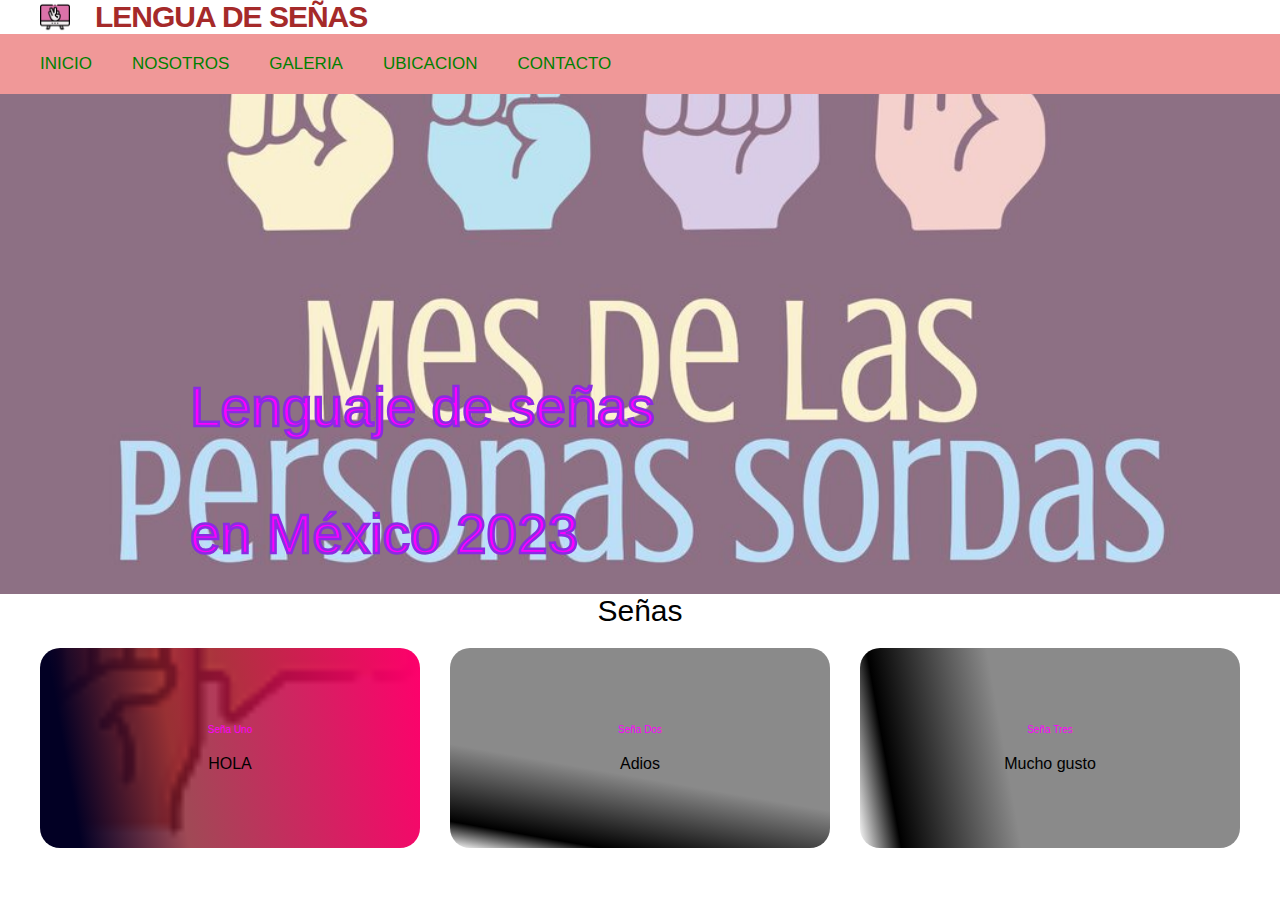
<file: index.html>
<!DOCTYPE html>
<html lang="en">
<head>
    <meta charset="UTF-8">
    <meta name="viewport" content="width=device-width, initial-scale=1.0">
    <title>Document</title>
    <link rel="stylesheet" href="css/styles.css">
    <link rel="shortcut icon" href="../img/lenguaje-de-senas-_1_.ico"><!--icono en pestaña-->
</head>
<body>
    <header>
        <div class="contenedor">
            <div class="contenedor-uno">
                <div class="contenedor-logo">
                    <img src="../img/lenguaje-de-senas-_1_.ico" alt="img1">
                    <h1>Lengua de Señas</h1>
                </div>
            </div>
        </div>


        <div class="contenedor-menu">
            <nav class="navbar container">
                <ul class="menu">
                    <li><a href="index.html">Inicio</a></li>
                    <li><a href="#">Nosotros</a></li>
                    <li><a href="galeria.html">Galeria</a></li>
                    <li><a href="#">Ubicacion</a></li>
                    <li><a href="#">Contacto</a></li>
                </ul>
            </nav>
        </div>
    </header>

    <!--Aqui inicia mi primera seccion-->
    <section class="banner">
        <div class="contenido-banner">
            <h2>Lenguaje de señas <br> en México 2023</h2>
        </div>
    </section>
    <!--Cierre de la primera secion-->
    <main class="main-content">
        <section class="container top-categories">
            <h1 class="Encabezado-1">Señas</h1>
            <div class="container-categories">
                <div class="card-category category-señal1">
                    <p>Seña Uno</p>
                    <span>HOLA</span>
                </div>

                <div class="card-category category-señal3">
                    <p>Seña Dos</p>
                    <span>Adios</span>
                </div>

                <div class="card-category category-señal2">
                    <p>Seña Tres</p>
                    <span>Mucho gusto</span>
                </div>
            </div>
        </section>



    </main>


</body>
</html>
</file>
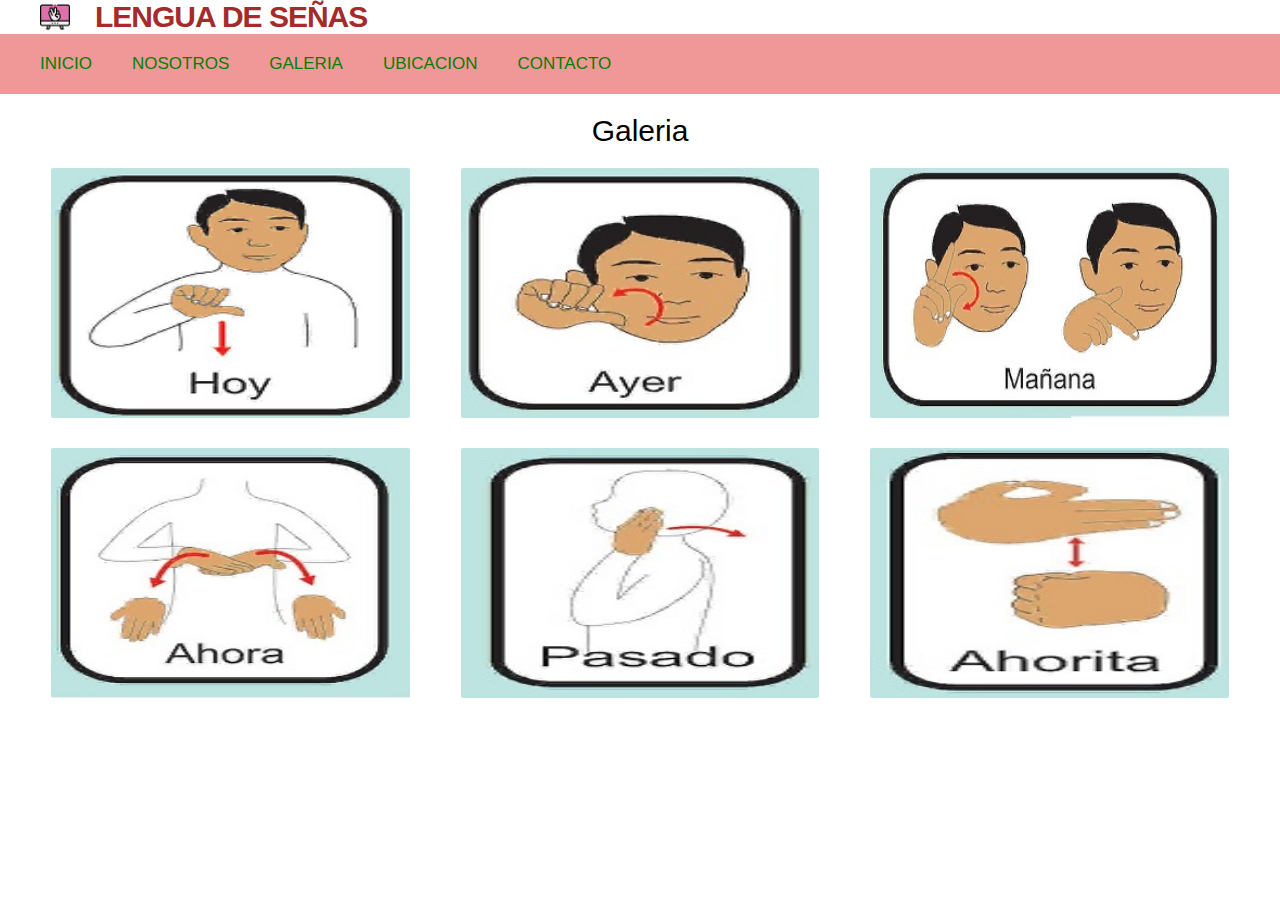
<file: galeria.html>
<!DOCTYPE html>
<html lang="en">
<head>
    <meta charset="UTF-8">
    <meta name="viewport" content="width=device-width, initial-scale=1.0">
    <title>GALERIA</title>
    <link rel="stylesheet" href="css/styles.css">
</head>
<body>
    <header>
        <div class="contenedor">
            <div class="contenedor-uno">
                <div class="contenedor-logo">
                    <img src="img/lenguaje-de-senas (1).png" alt="">
                    <h1>Lengua de Señas</h1>
                </div>
            </div>
        </div>


        <div class="contenedor-menu">
            <nav class="navbar container">
                <ul class="menu">
                    <li><a href="index.html">Inicio</a></li>
                    <li><a href="#">Nosotros</a></li>
                    <li><a href="galeria.html">Galeria</a></li>
                    <li><a href="#">Ubicacion</a></li>
                    <li><a href="#">Contacto</a></li>
                </ul>
            </nav>
        </div>
    </header>
    <!--Aqui inicia mi Galeria-->
<h2 class="titulo"> Galeria</h2>
<section class="contenedor-galeria">

    <div class="caja-galeria">
    <img class="imagen" src="img/galeria1.png" alt="imagen1">
        <div class="caja-hover">
        <h2>Ver mas..</h2>
        </div>
    </div>

    <div class="caja-galeria">
        <img class="imagen" src="img/galeria2.jpg" alt="imagen2">
            <div class="caja-hover">
            <h2>Ver mas..</h2>
            </div>
        </div>
   
        <div class="caja-galeria">
            <img class="imagen" src="img/galeria3.jpg" alt="imagen3">
                <div class="caja-hover">
                <h2>Ver mas..</h2>
                </div>
            </div>

            <div class="caja-galeria">
                <img class="imagen" src="img/galeria4.jpg" alt="imagen4">
                    <div class="caja-hover">
                    <h2>Ver mas..</h2>
                    </div>
                </div>

                <div class="caja-galeria">
                    <img class="imagen" src="img/galeria45.jpg" alt="imagen5">
                        <div class="caja-hover">
                        <h2>Ver mas..</h2>
                        </div>
                    </div>

                    <div class="caja-galeria">
                        <img class="imagen" src="img/galeria6.jpg" alt="imagen6">
                            <div class="caja-hover">
                            <h2>Ver mas..</h2>
                            </div>
                        </div>

</section>


</body>
</html>
</file>
<file: css/styles.css>
:root{
    --background-color:rgb(240, 152, 152);
}

*{
    margin: 0; /*margen*/
    padding: 0; /*relleno oespacio*/
    box-sizing: border-box; /*tamaño de la caja*/
}

html{
    font-size: 62.5%;  /*todo lo del tamaño de la fuente llegue hasta*/
    font-family: 'Roboto', sans-serif;  /*tipo de fuente*/
}

.container{
    max-width:120rem ;  /*ancho maximo*/
    margin: 0 auto;
}

.Encabezado-1{
    text-align: center;
    font-weight: 500;
    font-size: 3rem;
}

.contenedor-uno{
    max-width: 120rem;
    margin: 0 auto;
}

.contenedor-logo{
    display: flex;
    align-items: center;
    gap:2.5rem ; /*espacio entre FILAS O COLUMNAS*/
}

.contenedor-logo img{
    width: 30px;
}

.contenedor-logo h1{
    color: brown;
    font-size: 3rem;
    text-transform: uppercase;  /*transformar de min a mAY*/
    letter-spacing: -1px; /*eSPACIO ENTRE LETRAS*/
}

.contenedor-menu{
    background-color:var(--background-color);
}

.navbar{
    display: flex;
    justify-content: space-between;
    align-items: center;
    padding:2rem 0;
}

.menu{
    display: flex;
    gap: 4rem;
}
.menu li{
    list-style: none;  /*quita el estilo por defualt de las listas +*/
}

.menu a{
    text-decoration: none;
    font-size: 1.7rem;
    color: green;
    font-weight: 500;
    text-transform: uppercase;
    position: relative;
}

/*pseudoelemento*/
.menu a::after{
    content: ":)";
    width: 1.5rem;
    height: 1px;
    background-color: #fff;
    position: absolute;
    bottom: -3px;
    left: 50%;
    opacity: 0;
}

.menu a:hover{
    color: blueviolet;
}
/*MODIFICANDO LA SECCION 1 DE BANNER*/
.banner{
    background-image: url('../img/BANNER.jpg');
    image-rendering: auto;
    image-orientation: flip;
    image-resolution: 50%;
    height: 50rem;
    background-size: cover; /*OCUPA TAMAÑO DISPONIBLE*/
    background-position: center;
    background-repeat: no-repeat;
}
.contenido-banner{
max-width: 90rem;
margin: 0 auto;
padding: 25rem 0;

}
.contenido-banner h2{
color: fuchsia;
font-size: 5.5rem;
font-weight: 500;
line-height: 2.3;/*SALTO ENTRE LINEAS*/
-webkit-text-stroke: 2.5px blueviolet;
}
.top-categories{
display: flex;
flex-direction: column;
gap: 2rem;
margin-bottom: 3rem;
}
.container-categories{
    display: grid;
    grid-template-columns: repeat(3,1fr);
    gap: 3rem;
}
.card-category{
height: 20rem;
display: flex;
flex-direction: column;
align-items: center;
justify-content: center;
border-radius: 2rem;
gap: 2rem;

}
.category-señal1{
        background-image: linear-gradient(80deg, rgba(2,0,36,1) 10%, rgba(136,28,43,0.7987570028011204) 36%, rgba(255,0,108,1) 100%),url('../img/lenguaje-de-senas2.png');
        background-size: cover;
        background-position: bottom;
        background-repeat: no-repeat; 
        justify-content: center;
    
    }
.category-señal2{
    background-image: linear-gradient(80deg, rgba(255,255,255,1) 0%, rgba(0,0,0,1) 10%, rgba(138,138,138,1) 39%), url('../img/lenguaje-por-senas.png');
    background-size: cover;
    background-position: bottom;
    background-repeat: no-repeat;
    
}
.category-señal3{
        background-image: linear-gradient(10deg, rgba(255,255,255,1) 0%, rgba(0,0,0,1) 10%, rgba(138,138,138,1) 39%),url('../img/lenguaje-de-senas2.png');
        background-size: cover;
        background-position: bottom;
        background-repeat: no-repeat;
        
}
.card-category p{
    font-size: 3.5  rem;
    color: fuchsia;
    -webkit-text-stroke: firebrick;
    position: relative;   
}
.card-category span{
font-size: 1.6rem;
color: black;
cursor: pointer;
}

/***
AQUI SE REALIZAN LAS MODIFICACIONES PARA EL ARCHIVO GALERIA.HMTL
***/
.titulo{
    text-align: center;
    font-weight: 300;
    margin: 20px 0;
    font-size: 30px;

}

.contenedor-galeria{
display: flex;
justify-content: space-evenly;
flex-wrap: wrap;

}

.caja-galeria{
    width: 28%;
    height: 250px;
    margin-bottom: 30px;
    position: relative;
    cursor: pointer;
    overflow: hidden;
}

.caja-galeria:hover .caja-hover{
transform: translate(0);

}

.caja-hover{
    transform: translate(100%,100%);
    width: 100%;
    height: 100%;
    position: absolute;    
    top: 0;
    left: 0;
    background: #87ceeb90;
    color: black;
    font-size: 25px;
    display: flex;
    justify-content: center;
    align-items: center;
    transition: transform 4ms; /*TIEMPO DE ESPERA EN LO QUE SE ACOMODA*/
}
.caja-galeria img{
    display: block;
    width: 100%;
    height: 100%;
    border-radius: 2px;
}
/*PROGRAMANDO MIS @MEDIA*/
@media screen and (max-width:900px){
    .caja-galeria{
        width: 45%;
    }
    .caja-hover{
        font-size: 20px;
    }
}
@media screen and (max-width:500px) {
    .caja-galeria{
        width: 90%;
    }
    .caja-hover{
        font-size: 18px;
    }
}
</file>
